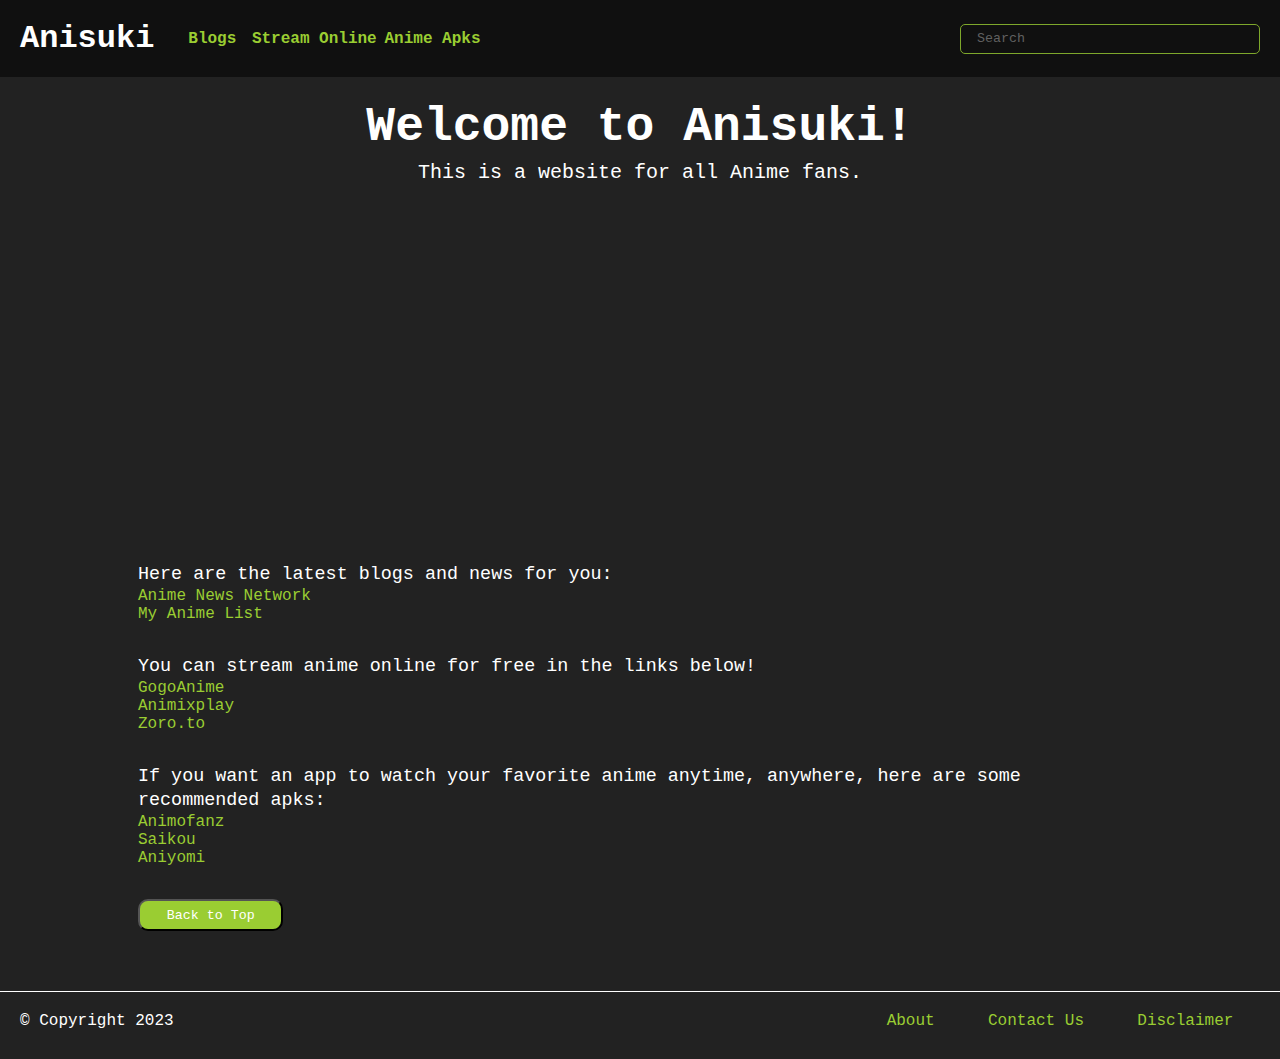
<file: index.html>
<!DOCTYPE html>
<html lang="en">
<head>
	<meta charset="UTF-8">
	<meta http-equiv="X-UA-Compatible" content="IE=edge">
	<meta name="viewport" content="width=device-width, initial-scale=1.0">
	<title>Anisuki | Home</title>
	<link rel="stylesheet" href="css/header.css">
	<link rel="stylesheet" href="css/main.css">
</head>
  
<body>
    <header id="top">
		<nav>
			<h1 id="logo">Anisuki</h1>
			<ul>
				<li><a href="#blogs">Blogs</a></li>
				<li></li><a href="#stream">Stream Online</a></li>
				<li><a href="#apks">Anime Apks</a></li>
			</ul>
		</nav>
		
		<input class="search" type="text" placeholder="Search">
		
		<img id="menu" src="./img/menu.png" onclick="showMenu()">
		
		<ul id="dropdown">
			<img onclick="closeMenu()" id="close" src="./img/close.png">
			<li><a href="#blogs">Blogs</a></li>
			<li><a href="#stream">Stream Online</a></li>
			<li><a href="#apks">Anime Apks</a></li>
		</ul>
	</header>

	<section class="intro">
		<h2>Welcome to Anisuki!</h2>
		<p>This is a website for all Anime fans.</p>

		<iframe width="560" height="315" src="https://www.youtube.com/embed/VcrhiYwCSsw" title="YouTube video player" frameborder="0" allow="accelerometer; autoplay; clipboard-write; encrypted-media; gyroscope; picture-in-picture" allowfullscreen></iframe>
	</section>

	<section class="content">
	
		<div id="blogs" class="content-section">
			<p>Here are the latest blogs and news for you:</p>
			<ul>
				<li>
					<a href="https://www.animenewsnetwork.com/" target="_blank">Anime News Network</a>
				</li>
				<li>
					<a href="https://myanimelist.net/news" target="_blank">My Anime List</a>
				</li>
			</ul>
		</div>

		<div id="stream"class="content-section">
			<p>You can stream anime online for free in the links below!</p>
			<ul>
				<li>
					<a href="https://ww3.gogoanime2.org/home" target="_blank">GogoAnime</a>
				</li>
				<li>
					<a href="https://animixplay.to/" target="_blank">Animixplay</a>
				</li>
				<li>
					<a href="https://zoro.to/home" target="_blank">Zoro.to</a>
				</li>
			</ul>
		</div>

		<div id="apks" class="content-section">
			<p>If you want an app to watch your favorite anime anytime, anywhere, here are some recommended apks:</p>
			<ul>
				<li>
					<a href="https://www.rockmods.net/2021/08/AnimeFanzTube.html?m=1" target="_blank">Animofanz</a>
				</li>
				<li>
					<a href="https://github.com/saikou-app/saikou/releases" target="_blank">Saikou</a>
				</li>
				<li>
					<a href="https://github.com/jmir1/aniyomi/releases" target="_blank">Aniyomi</a>
				</li>
			</ul>
		</div>
		
		<button class="totop-btn"><a href="#top">Back to Top</a></button>
	</section>

	<footer class="main-footer">
		<span>&#169 Copyright 2023</span>
		<div>
			<a href="anisuki-about.html">About</a>
			<a href="anisuki-contact.html">Contact Us</a>
			<a href="anisuki-disclaimer.html">Disclaimer</a>
		</div>
	</footer>
	
	<script>
		
		let header = document.getElementById('top');
		let menu = document.getElementById('menu');
		let dropdown = document.getElementById('dropdown');
		let close = document.getElementById('close');
		let logo = document.getElementById('logo');
			
		function showMenu(){
			
			header.style.display = "block";
			logo.style.display = "none";
			menu.style.display = "none";
			dropdown.style = `
				display: flex;
			`
		};
		
		function closeMenu(){
		
			dropdown.style.display = "none";
			header.style.display = "flex";
			logo.style.display = "block";
			menu.style = `
				@media (max-width: 480px) {
					display: block;
				}
			`
		};

	</script>
</body>
</html>
</file>
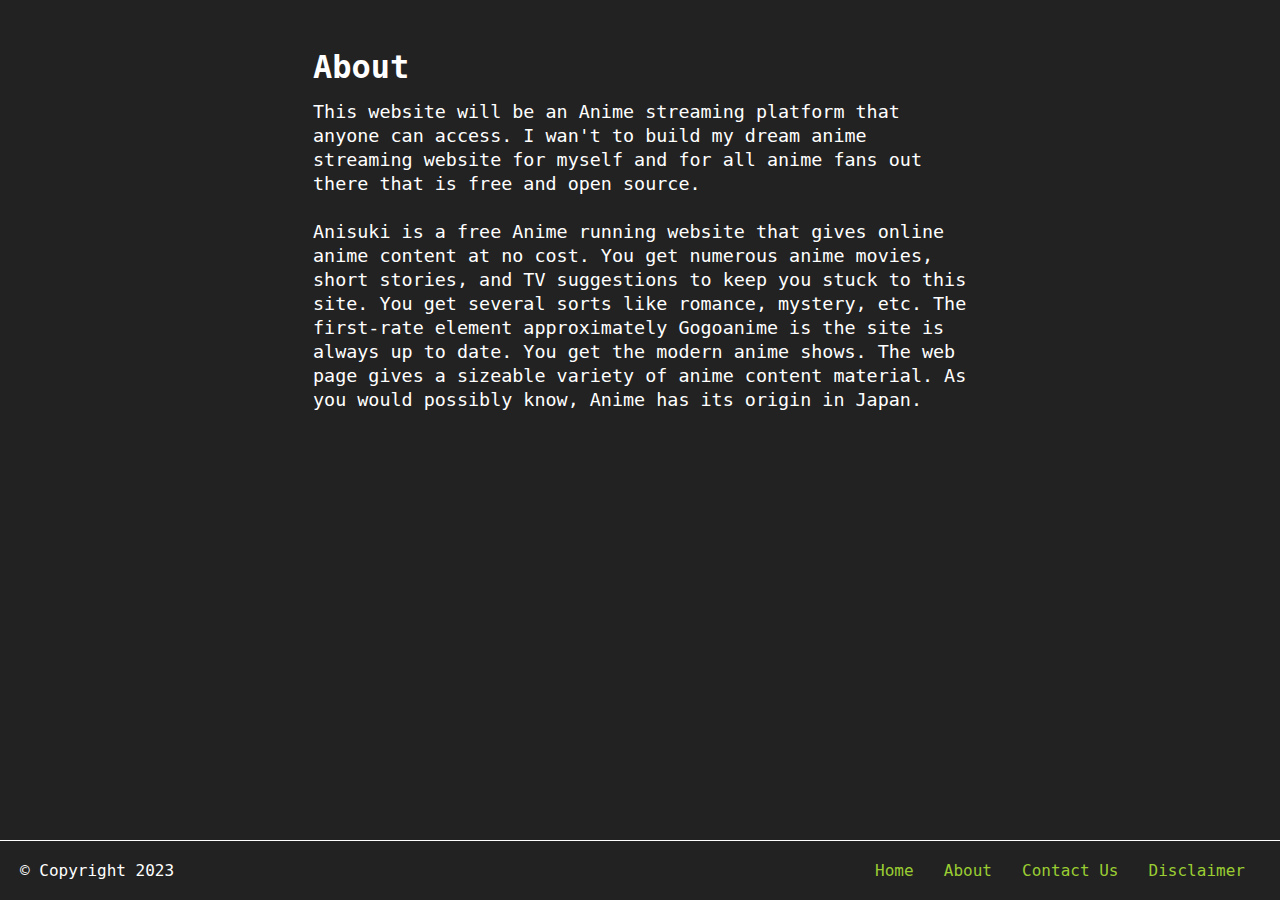
<file: anisuki-about.html>
<!DOCTYPE html>
<html>

	<head>
		<meta charset="utf-8">
		<meta name="viewport" content="width=device-width, initial-scale=1">
		<title>Anisuki | About</title>
		<link rel="stylesheet" href="./css/header.css">
		<link rel="stylesheet" href="./css/main.css">
	</head>

	<body>
		
		<section class="subpage-content">
			<h1>About</h1>
			<p>This website will be an Anime streaming platform that anyone can access. I wan't to build my dream anime streaming website for myself and for all anime fans out there that is free and open source.<br><br>Anisuki is a free Anime running website that gives online anime content at no cost. You get numerous anime movies, short stories, and TV suggestions to keep you stuck to this site. You get several sorts like romance, mystery, etc. The first-rate element approximately Gogoanime is the site is always up to date. You get the modern anime shows. The web page gives a sizeable variety of anime content material. As you would possibly know, Anime has its origin in Japan.</p>
		</section>
		
		<footer>
			<span>&#169 Copyright 2023</span>
			<div>
				<a href="index.html">Home</a>
				<a href="anisuki-about.html">About</a>
				<a href="anisuki-contact.html">Contact Us</a>
				<a href="anisuki-disclaimer.html">Disclaimer</a>
			</div>
		</footer>
	</body>

</html>
</file>
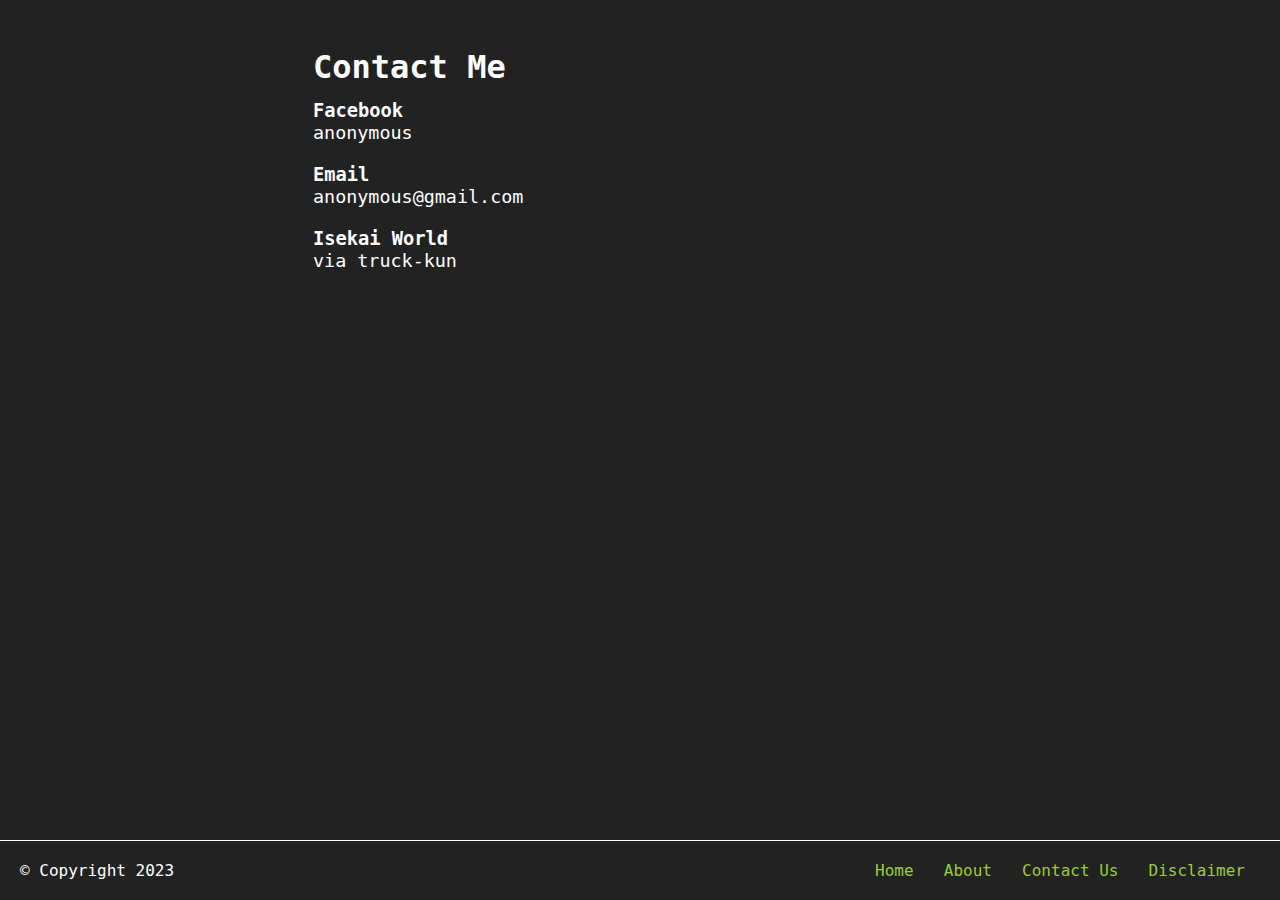
<file: anisuki-contact.html>
<!DOCTYPE html>
<html>

	<head>
		<meta charset="utf-8">
		<meta name="viewport" content="width=device-width, initial-scale=1">
		<title>Anisuki | Contact</title>
		<link rel="stylesheet" href="./css/header.css">
		<link rel="stylesheet" href="./css/main.css">
	</head>

	<body>
		
		<section class="subpage-content">
			<h1>Contact Me</h1>
				<h3>Facebook</h3>
				<p>anonymous</p>
				<br>
				<h3>Email</h3>
				<p>anonymous@gmail.com</p>
				<br>
				<h3>Isekai World</h3>
				<p>via truck-kun</p>
		</section>
		
		<footer>
			<span>&#169 Copyright 2023</span>
			<div>
				<a href="index.html">Home</a>
				<a href="anisuki-about.html">About</a>
				<a href="anisuki-contact.html">Contact Us</a>
				<a href="anisuki-disclaimer.html">Disclaimer</a>
			</div>
		</footer>
	</body>

</html>
</file>
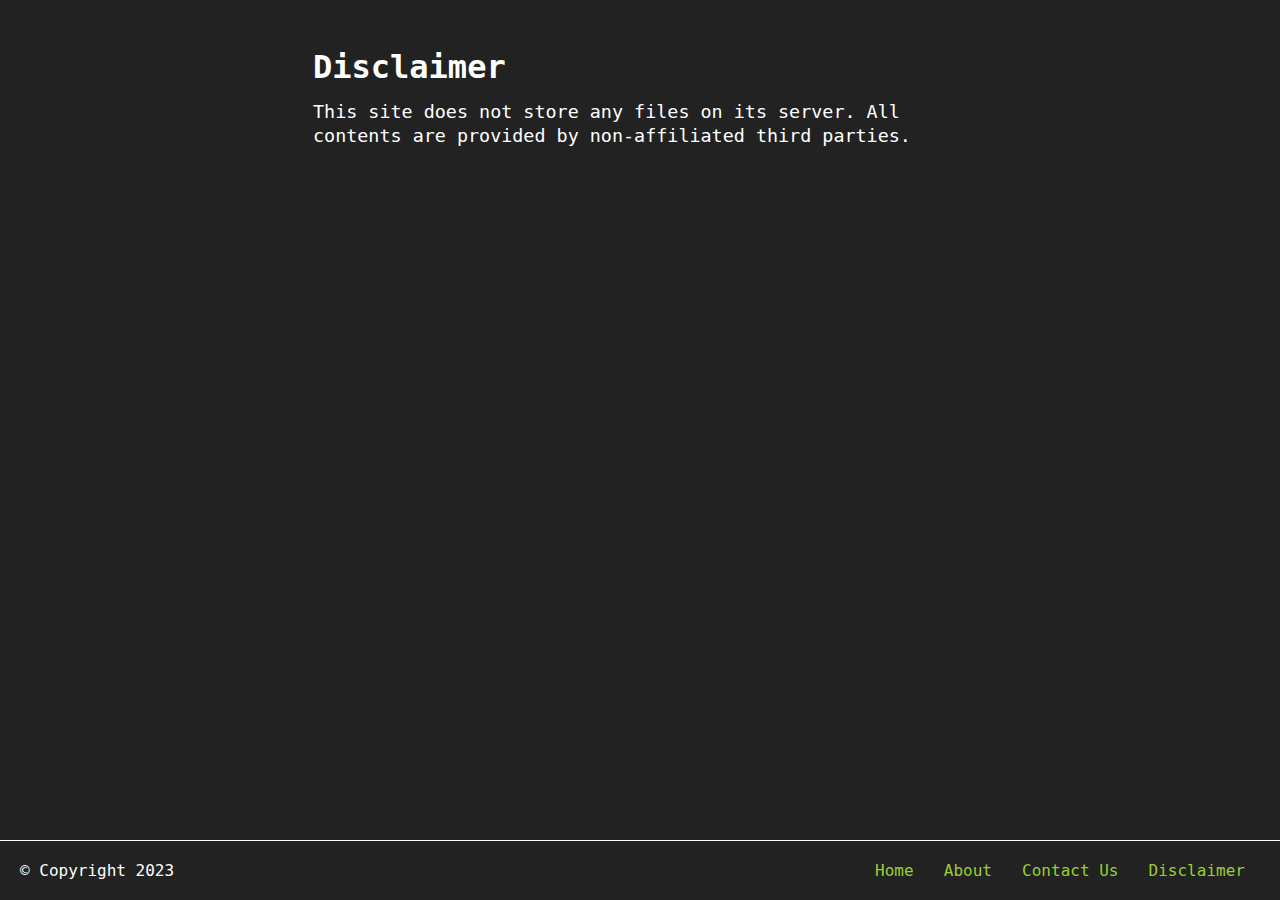
<file: anisuki-disclaimer.html>
<!DOCTYPE html>
<html>

	<head>
		<meta charset="utf-8">
		<meta name="viewport" content="width=device-width, initial-scale=1">
		<title>Anisuki | Disclaimer</title>
		<link rel="stylesheet" href="./css/header.css">
		<link rel="stylesheet" href="./css/main.css">
	</head>

	<body>
		
		<section class="subpage-content">
			<h1>Disclaimer</h1>
			<p>This site does not store any files on its server. All contents are provided by non-affiliated third parties.</p>
		</section>
		
		<footer>
			<span>&#169 Copyright 2023</span>
			<div>
				<a href="index.html">Home</a>
				<a href="anisuki-about.html">About</a>
				<a href="anisuki-contact.html">Contact Us</a>
				<a href="anisuki-disclaimer.html">Disclaimer</a>
			</div>
		</footer>
		
	</body>

</html>
</file>
<file: css/header.css>
/* HEADER */

header {
    background-color: #101010;
	display: flex;
	justify-content: space-between;
	align-items: center;
	padding: 20px;
}

h1 {
	font-size: 2rem;
	cursor: pointer;
}

nav {
	display: flex;
	flex-basis: 600px;
	justify-content: start;
	gap: 30px;
}

nav ul {
	flex-basis: 300px;
	display: flex;
	justify-content: space-around;
	align-items: center;
}

nav a {
	font-weight: 700;
}

.search {
	width: 300px;
	min-width: 100px;
	flex-shrink: 3;
	height: 30px;
	line-height: 24px;
	border: 1px solid yellowgreen;
	border-radius: 5px;
	padding-left: 16px;
	background-color: transparent;
	opacity: 0.8;
	color: white;
	outline: none;
}

#dropdown {
	display: flex;
	flex-direction: column;
	align-items: center;
	row-gap: 30px;
	width: 100%;
}

#close {
	position: absolute;
	top: 5px;
	right: 5px;
}

#menu, #dropdown {
	display: none;
}

/* HOME PAGE CONTENTS*/

.intro {
	max-width: 750px;
	margin: 0 auto;
	padding: 20px 10px;
	text-align: center;
}

.intro h2{
	font-size: 3rem;
	line-height: 3.75rem;
}

.intro p {
	font-size: 1.25rem;
	line-height: 2rem;
	margin-bottom: 14px;
}

.content {
	max-width: 80%;
	margin: 0 auto;
	padding: 20px 10px;
}

.content-section {
	padding-bottom: 2em;
	font-size: 1rem;
}

.totop-btn a {
	color: white;
}

.totop-btn a:hover {
	text-decoration: none;
	opacity: none;
}

.totop-btn {
	padding: 0.5em 2em;
	border-radius: 10px;
}

.totop-btn:hover {
	cursor: pointer;
	opacity: 0.8;
}

/* SUB PAGES CONTENTS */

.subpage-content {
	max-width: 750px;
	margin: 0 auto;
	padding: 3em;
}

.subpage-content h1 {
	margin-bottom: 14px;
}

/* FOOTER */

.main-footer {
	position: relative;
	bottom: 0;
	left: 0;
	right: 0;
	padding: 20px;
	margin-top: 40px;
	border-top: 1px solid white;
	display: flex;
	justify-content: space-between;
}

.main-footer div {
	width: 400px;
	display: flex;
	justify-content: space-around;
	align-items: center;
}

footer {
	position: absolute;
	bottom: 0;
	left: 0;
	right: 0;
	padding: 20px;
	margin-top: 40px;
	border-top: 1px solid white;
	display: flex;
	justify-content: space-between;
}

footer div {
	width: 400px;
	display: flex;
	justify-content: space-around;
	align-items: center;
}

@media (max-width: 650px) {
	
	.search {
		display: none
	}
	
	nav {
		justify-content: space-between;
	}
	
	.intro h2{
		font-size: 2rem;
		line-height: 3rem;
	}

	.intro p {
		font-size: 0.9rem;
		line-height: 1.25rem;
		margin-bottom: 14px;
	}
	
	iframe {
		width: fit-content;
	}

	.content-section {
		padding-bottom: 2em;
		font-size: 0.9rem;
	}

	.totop-btn {
		padding: 0.2em 1em;
		border-radius: 5px;
	}
}

@media (max-width: 585px) {
	
	.main-footer {
		flex-direction: column;
		align-items: center;
		gap: 10px;
	}
	
	.main-footer div {
		width: 300px;
		align-items: space-around;
	}
	
	footer {
		flex-direction: column;
		align-items: center;
		position: absolute;
	}
	
	footer div {
		width: 300px;
		align-items: space-around;
	}
}

@media (max-width: 480px) {
	
	nav ul {
		display: none;
	}
	
	#menu {
		display: block;
		width: 16px;
	}
	
	.subpage-content {
		font-size: 0.7rem;
	}
}
</file>
<file: css/main.css>
* {
	margin: 0;
	padding: 0;
	box-sizing: border-box;
	font-family: monospace, sans-serif;
	color: white;
}

body {
	background-color: #222222;
}

ul {
	list-style: none;
}

a {
	color: yellowgreen;
	text-decoration: none;
}

a:hover {
	text-decoration: underline;
	opacity: .8;
}

button {
	background-color: yellowgreen;
}

p {
	font-size: 1.15rem;
	line-height: 1.5rem;
}
</file>
